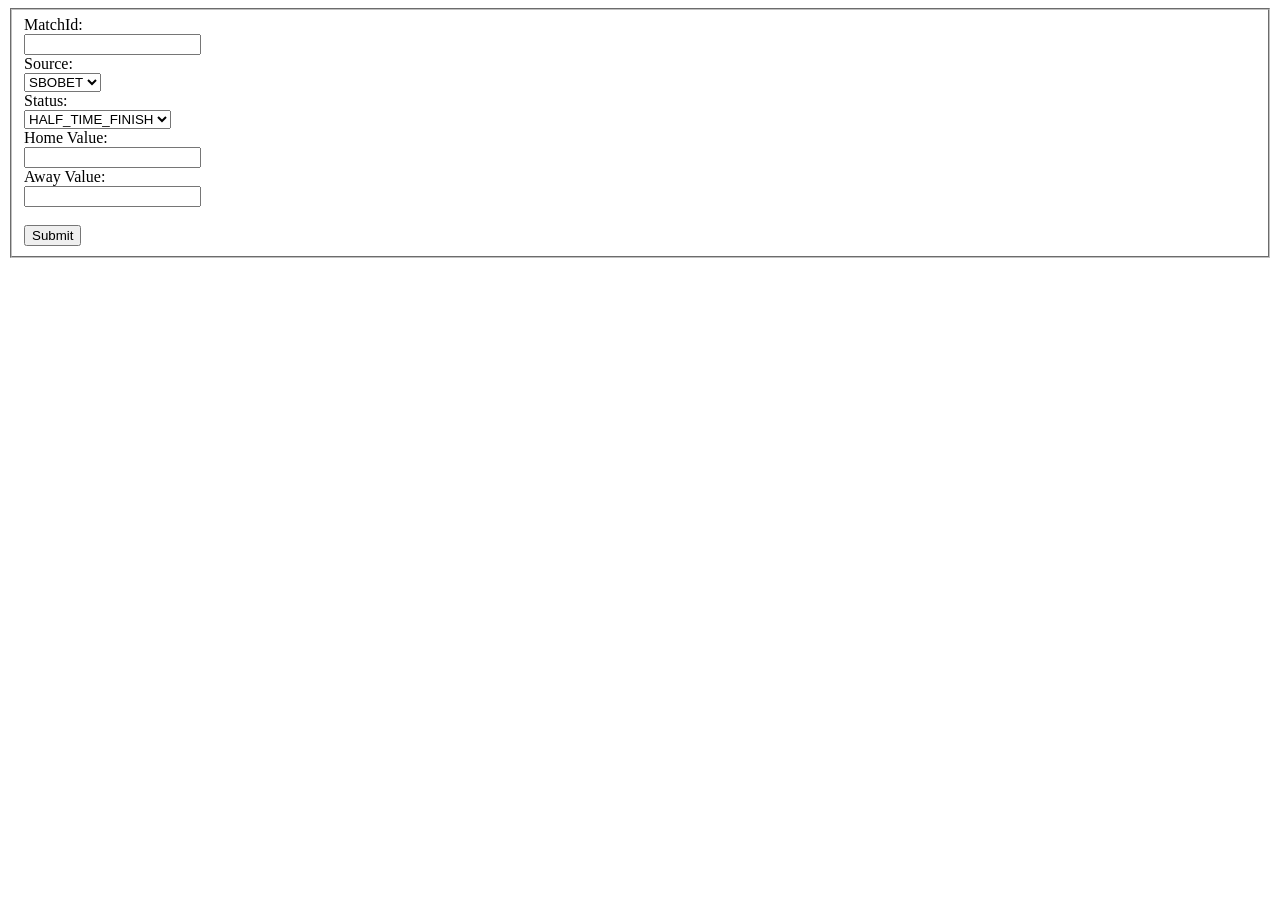
<file: WebSite/normal.html>
﻿<!DOCTYPE html>

<html>
<head>
    <meta name="viewport" content="width=device-width" />
    <title></title>
    <script src="scripts/jquery-1.8.3.min.js"></script>
</head>
<body>
    <form id="UpdateResult">
        <fieldset>
            MatchId:<br>
            <input type="number" id="MatchId" value="" /><br>
            Source:<br>
            <select name="SourceId" id="SourceId">
                <option value="1">SBOBET</option>
                <option value="6">BetISN</option>
                <option value="8">SingBet</option>
            </select><br>
            Status:<br>
            <select name="TypeId" id="TypeId">
                <option value="1">HALF_TIME_FINISH</option>
                <option value="2">FINISH</option>
            </select><br>
            Home Value:<br>
            <input type="text" id="HomeValue" value="" /><br>
            Away Value:<br>
            <input type="text" id="AwayValue" value="" /><br>

            <br>

            <input type="button" id="Submit" value="Submit">
        </fieldset>
    </form>
    <br>
</body>
</html>

<script type="text/javascript">
    var resultScore = [];
    $('#Submit').click(function (e) {
        updateResult();
    });

    function validationForm() {
        if ($('#MatchId').val() === null || $('#MatchId').val() === "") {
            alert("Invalid MatchId");
            return false;
        }
        return true;
    }

    function getParam() {
        return param = {
            MatchId: $('#MatchId').val(),
            ResultInfo: [(setValueResultScore())],
            SecurityToken: "3BEAED79-1305-4213-BF4D-3B10DF385BA4"
        };
    }

    function setValueResultScore() {
        return resultScore = {
            SourceId: $('#SourceId').val(),
            TypeId: $('#TypeId').val(),
            HomeValue: $('#HomeValue').val(),
            AwayValue: $('#AwayValue').val()
        };
    }

    function updateResult() {

        var param = getParam();

        $.ajax({
            type: "POST",
            url: "api/Match/singleMatch",
            contentType: "application/json; charset=utf-8",
            dataType: "json",
            data: JSON.stringify(param),
            success: function (result) {

                if (result.ErrCode === 0) {
                    alert("Success");
                } else {
                    alert(result.ErrMsg);
                }

            },
            error: function () {
                alert("Error");
            }
        });
    }

    $('#Add').click(function (e) {
        addMultiResult();
    })

    function addMultiResult() {
        multiParam.push(setValueResultScore())
        if (resultScore.length !== 1) {
            resultScore[resultScore.length - 1].MatchId = resultScore[resultScore.length - 2].MatchId + 1;
        }
    };

    function multiUpdateResult() {
        if (!validationForm()) {
            return;
        }

        $.ajax({
            type: "POST",
            url: "api/Match/multipleMatch",
            contentType: "application/json; charset=utf-8",
            dataType: "json",
            data: JSON.stringify(multiParam),
            success: function () {
                if (result.ErrCode === 0) {
                    alert("Success");
                } else {
                    alert(result.ErrMsg);
                }
            },
            error: function () {
                alert("Error");
            }
        });
    }
</script>
</file>
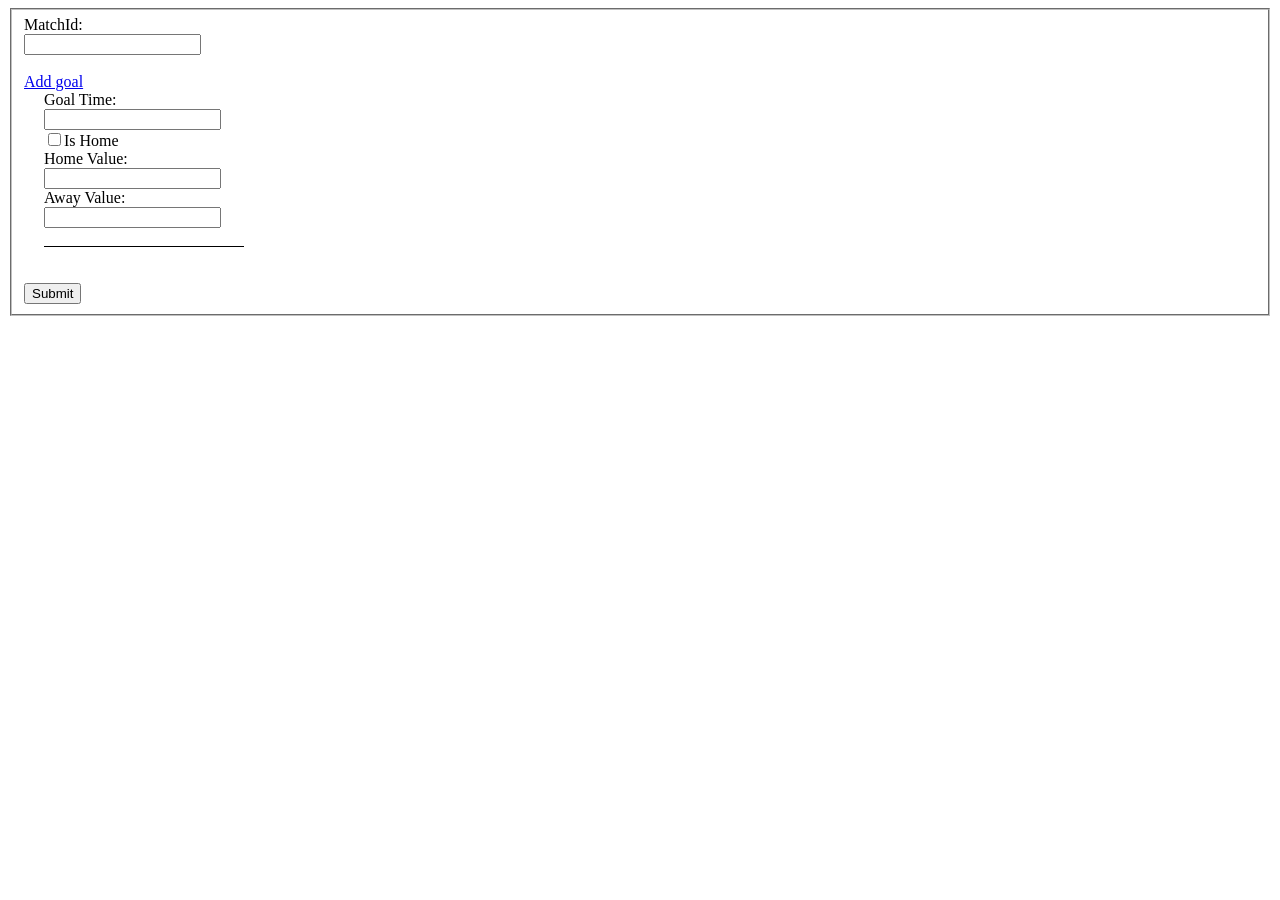
<file: WebSite/soccerway.html>
﻿<!DOCTYPE html>

<html>
<head>
    <meta name="viewport" content="width=device-width" />
    <title></title>
    <script src="scripts/jquery-1.8.3.min.js"></script>
</head>
<body>
    <form id="UpdateResult">
        <fieldset>
            MatchId:<br>
            <input type="number" id="MatchId" value="" /><br>
            <br />
            <div><a href="#" onclick="AddGoal();">Add goal</a></div>
            <div id="block" style="padding-left:20px;">
                Goal Time:<br>
                <input type="text" name="GoalId[]" id="GoalId[]" value="" /><br>

                <input type="checkbox" name="IsHome[]" />Is Home<br>

                Home Value:<br>
                <input type="text" name="HomeValue[]" value="" /><br>
                Away Value:<br>
                <input type="text" name="AwayValue[]" value="" /><br>
                <br>
                <div style="height:1px; width:200px; background-color:#000"></div>
                <br />
            </div>
            <div id="cloneBlock" style="padding-left:20px;"></div>
            <br />
            <input type="button" id="Submit" value="Submit">
        </fieldset>
    </form>
    <br>
    <script type="text/javascript">

        $('#Submit').click(function (e) {
            if ($('#MatchId').val() === null || $('#MatchId').val() === "") {
                alert("Invalid MatchId");
                return false;
            }

            updateResult();

        });

        function AddGoal() {
            var copy = $("#block").html();
            $("#cloneBlock").append(copy);
        }

        function getParam() {

            var score = [];
            var n = $("input[name^='GoalId']").length;
            for (i = 0; i < n; i++) {
                goalTime = $("input[name^='GoalId']").eq(i).val();;
                isHome = $("input[name^='IsHome']").eq(i).is(':checked');
                homeValue = $("input[name^='HomeValue']").eq(i).val();
                awayValue = $("input[name^='AwayValue']").eq(i).val();

                resultScore = {
                    SourceId: 5,
                    GoalTime: parseInt(goalTime),
                    IsHome: isHome,
                    HomeValue: homeValue,
                    AwayValue: awayValue
                };
                score.push(resultScore);
            }

            return param = {
                MatchId: parseInt($('#MatchId').val()),
                ResultInfo: score,
                SecurityToken: "3BEAED79-1305-4213-BF4D-3B10DF385BA4"
            };
        }

        function updateResult() {
            var param = getParam();

            $.ajax({
                type: "POST",
                url: "api/Match/goalRecord",
                contentType: "application/json; charset=utf-8",
                dataType: "json",
                data: JSON.stringify(param),
                success: function (result) {

                    if (result.ErrCode === 0) {
                        alert("Success");
                    } else {
                        alert(result.ErrMsg);
                    }

                },
                error: function () {
                    console.log("Error");
                },
                complete: function () {
                    console.log("Complete");
                }
            });

        }
    </script>
</body>
</html>
</file>
